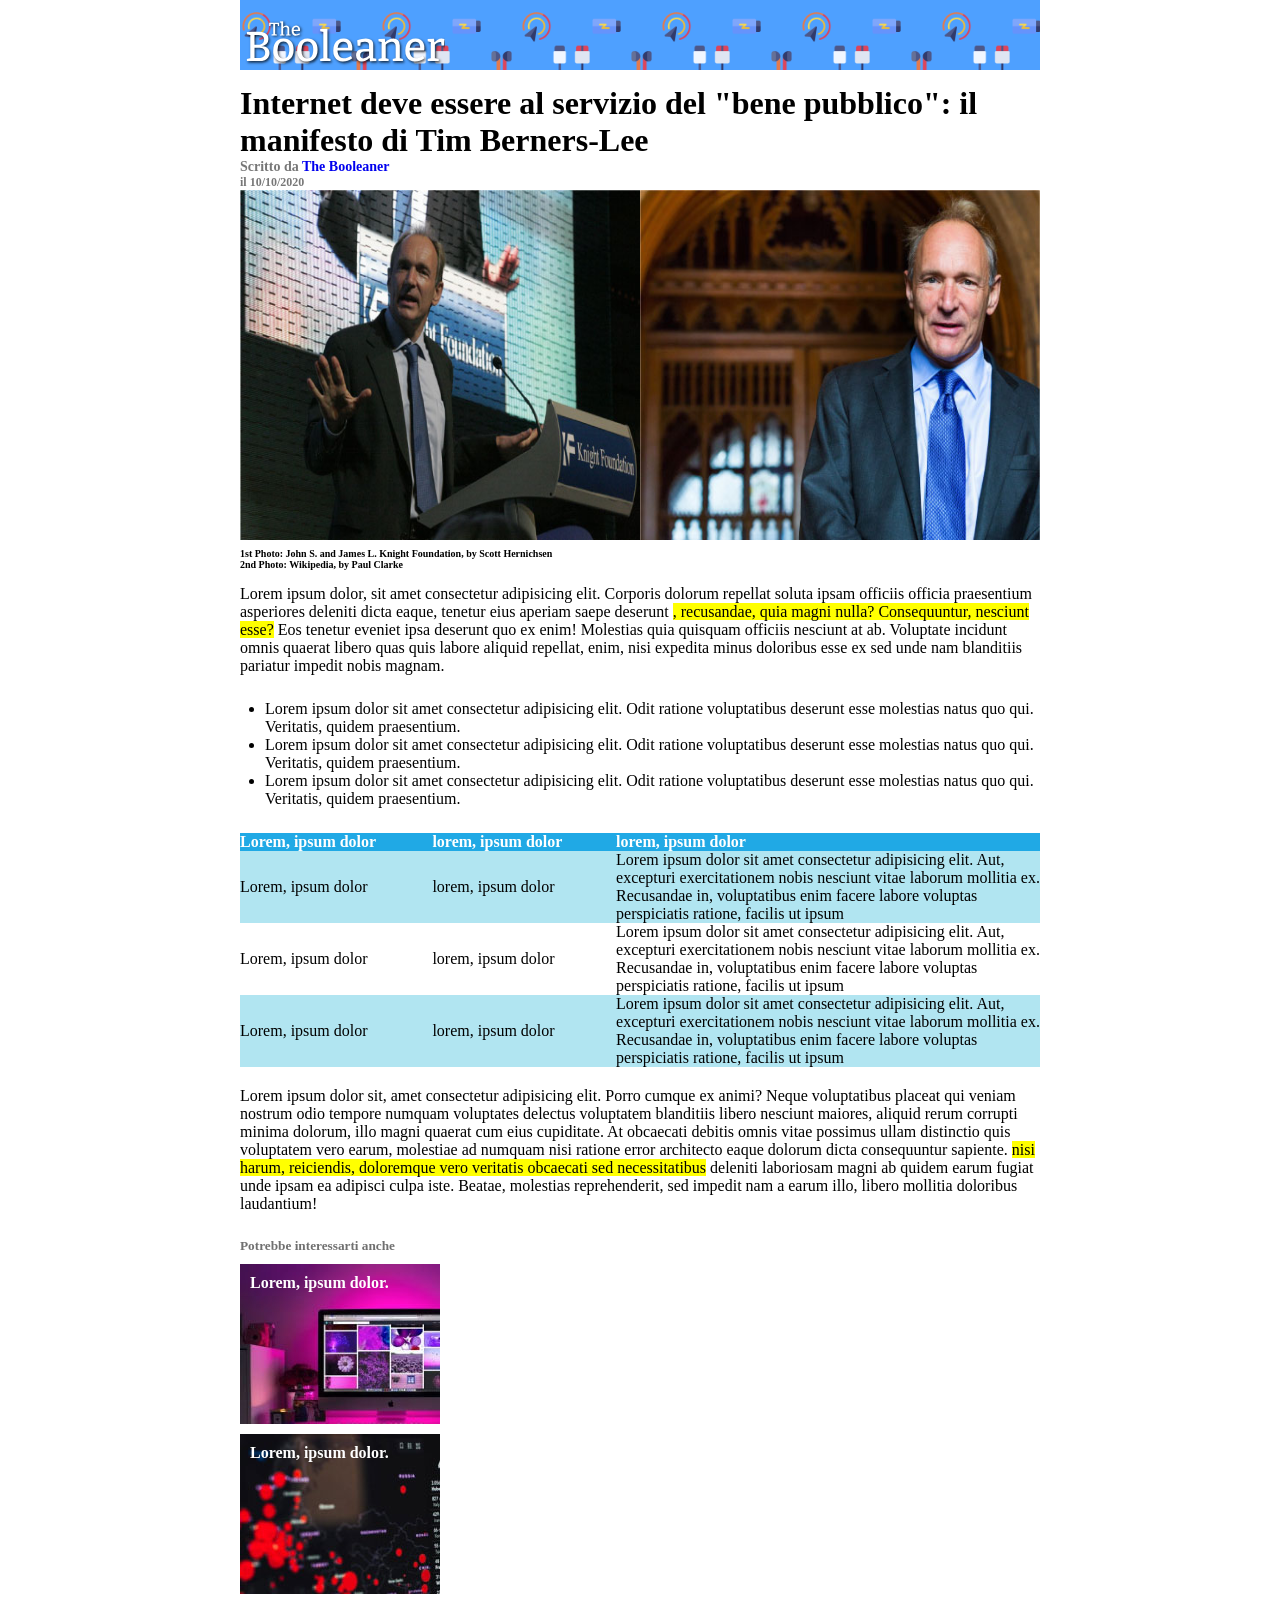
<file: index.html>
<!DOCTYPE html>
<html lang="en">
<head>
  <meta charset="UTF-8">
  <meta http-equiv="X-UA-Compatible" content="IE=edge">
  <meta name="viewport" content="width=device-width, initial-scale=1.0">
  <title>The Booleaner</title>
  <link rel="stylesheet" href="css/style.css">
</head>
<body>
  <header>
    <div class="pattern">
      <div class="intestazione">
        <img src="img/logo.svg" alt="logo The Booleaner">
      </div>
    </div>
  
    
      <!-- titolo -->
      <h1 class="titolo-articolo">
        Internet deve essere al servizio del "bene pubblico": il manifesto di Tim Berners-Lee
      <h1>
      
      <div class="info-articolo">
        <div class="autore">
          Scritto da <a href="#" class="autore-articolo">The Booleaner</a>
        </div>
        <div id="data">il 10/10/2020</div>
      </div>

      <div class="container">
        <img src="img/tim-1.jpg" alt="Foto di Tim Berners-Lee 1"><img src="img/tim-2.jpg" alt="foto di Tim Berners-Lee 2">
        <div class="photo-description">
          1st Photo: John S. and James L. Knight Foundation, by Scott Hernichsen <br> 2nd Photo: Wikipedia, by Paul Clarke
        </div>
      </div>

  </header>
    
  <main>
  <!-- inizio paragrafo1 -->
      <div class="paragrafo">
        <p>
          Lorem ipsum dolor, sit amet consectetur adipisicing elit. Corporis dolorum repellat soluta ipsam officiis officia praesentium asperiores deleniti dicta eaque, tenetur eius aperiam saepe deserunt <span class="testo-evidenziato">, recusandae, quia magni nulla? Consequuntur, nesciunt esse?</span> Eos tenetur eveniet ipsa deserunt quo ex enim! Molestias quia quisquam officiis nesciunt at ab. Voluptate incidunt omnis quaerat libero quas quis labore aliquid repellat, enim, nisi expedita minus doloribus esse ex sed unde nam blanditiis pariatur impedit nobis magnam. 
        </p>
      </div>
  <!-- /paragrafo1 -->

      <ul class="elenco1">
        <li>
          Lorem ipsum dolor sit amet consectetur adipisicing elit. Odit ratione voluptatibus deserunt esse molestias natus quo qui. Veritatis, quidem praesentium.
        </li>
        <li>
          Lorem ipsum dolor sit amet consectetur adipisicing elit. Odit ratione voluptatibus deserunt esse molestias natus quo qui. Veritatis, quidem praesentium.
        </li>
        <li>
          Lorem ipsum dolor sit amet consectetur adipisicing elit. Odit ratione voluptatibus deserunt esse molestias natus quo qui. Veritatis, quidem praesentium.
        </li>
      </ul>

  <!-- tabella -->
      <table class="table">
        <thead>
          <tr class="intestazionetabella">
            <th>Lorem, ipsum dolor</th>
            <th>lorem, ipsum dolor</th>
            <th>lorem, ipsum dolor</th>
          </tr>
        </thead>
        <tbody>
          <tr class="riga-azzurra">
            <td>Lorem, ipsum dolor</td>
            <td>lorem, ipsum dolor</td>
            <td class="colonna3">Lorem ipsum dolor sit amet consectetur adipisicing elit. Aut, excepturi exercitationem nobis nesciunt vitae laborum mollitia ex. Recusandae in, voluptatibus enim facere labore voluptas perspiciatis ratione, facilis ut ipsum</td>
          </tr>
          <tr>
            <td>Lorem, ipsum dolor</td>
            <td>lorem, ipsum dolor</td>
            <td class="colonna3">Lorem ipsum dolor sit amet consectetur adipisicing elit. Aut, excepturi exercitationem nobis nesciunt vitae laborum mollitia ex. Recusandae in, voluptatibus enim facere labore voluptas perspiciatis ratione, facilis ut ipsum</td>
          </tr>
          <tr class="riga-azzurra">
            <td>Lorem, ipsum dolor</td>
            <td>lorem, ipsum dolor</td>
            <td class="colonna3">Lorem ipsum dolor sit amet consectetur adipisicing elit. Aut, excepturi exercitationem nobis nesciunt vitae laborum mollitia ex. Recusandae in, voluptatibus enim facere labore voluptas perspiciatis ratione, facilis ut ipsum</td>
          </tr>
        </tbody>
      </table>
  <!-- /tabella -->

  <!-- inizio paragrafo2 -->
      <p class="paragrafo">
        Lorem ipsum dolor sit, amet consectetur adipisicing elit. Porro cumque ex animi? Neque voluptatibus placeat qui veniam nostrum odio tempore numquam voluptates delectus voluptatem blanditiis libero nesciunt maiores, aliquid rerum corrupti minima dolorum, illo magni quaerat cum eius cupiditate. At obcaecati debitis omnis vitae possimus ullam distinctio quis voluptatem vero earum, molestiae ad numquam nisi ratione error architecto eaque dolorum dicta consequuntur sapiente. <span class="testo-evidenziato">nisi harum, reiciendis, doloremque vero veritatis obcaecati sed necessitatibus</span>  deleniti laboriosam magni ab quidem earum fugiat unde ipsam ea adipisci culpa iste. Beatae, molestias reprehenderit, sed impedit nam a earum illo, libero mollitia doloribus laudantium!
      </p>
      <!-- /paragrafo2 -->

  </main>

  <footer>
    <h5 class="footer">Potrebbe interessarti anche</h5>
    <div class="photo" id="photo1">
      <h4>Lorem, ipsum dolor.</h4>
    </div>
    <div class="photo" id="photo2">
      <h4>Lorem, ipsum dolor.</h4>
    </div>  
  </footer>
  
</body>
</html>
</file>
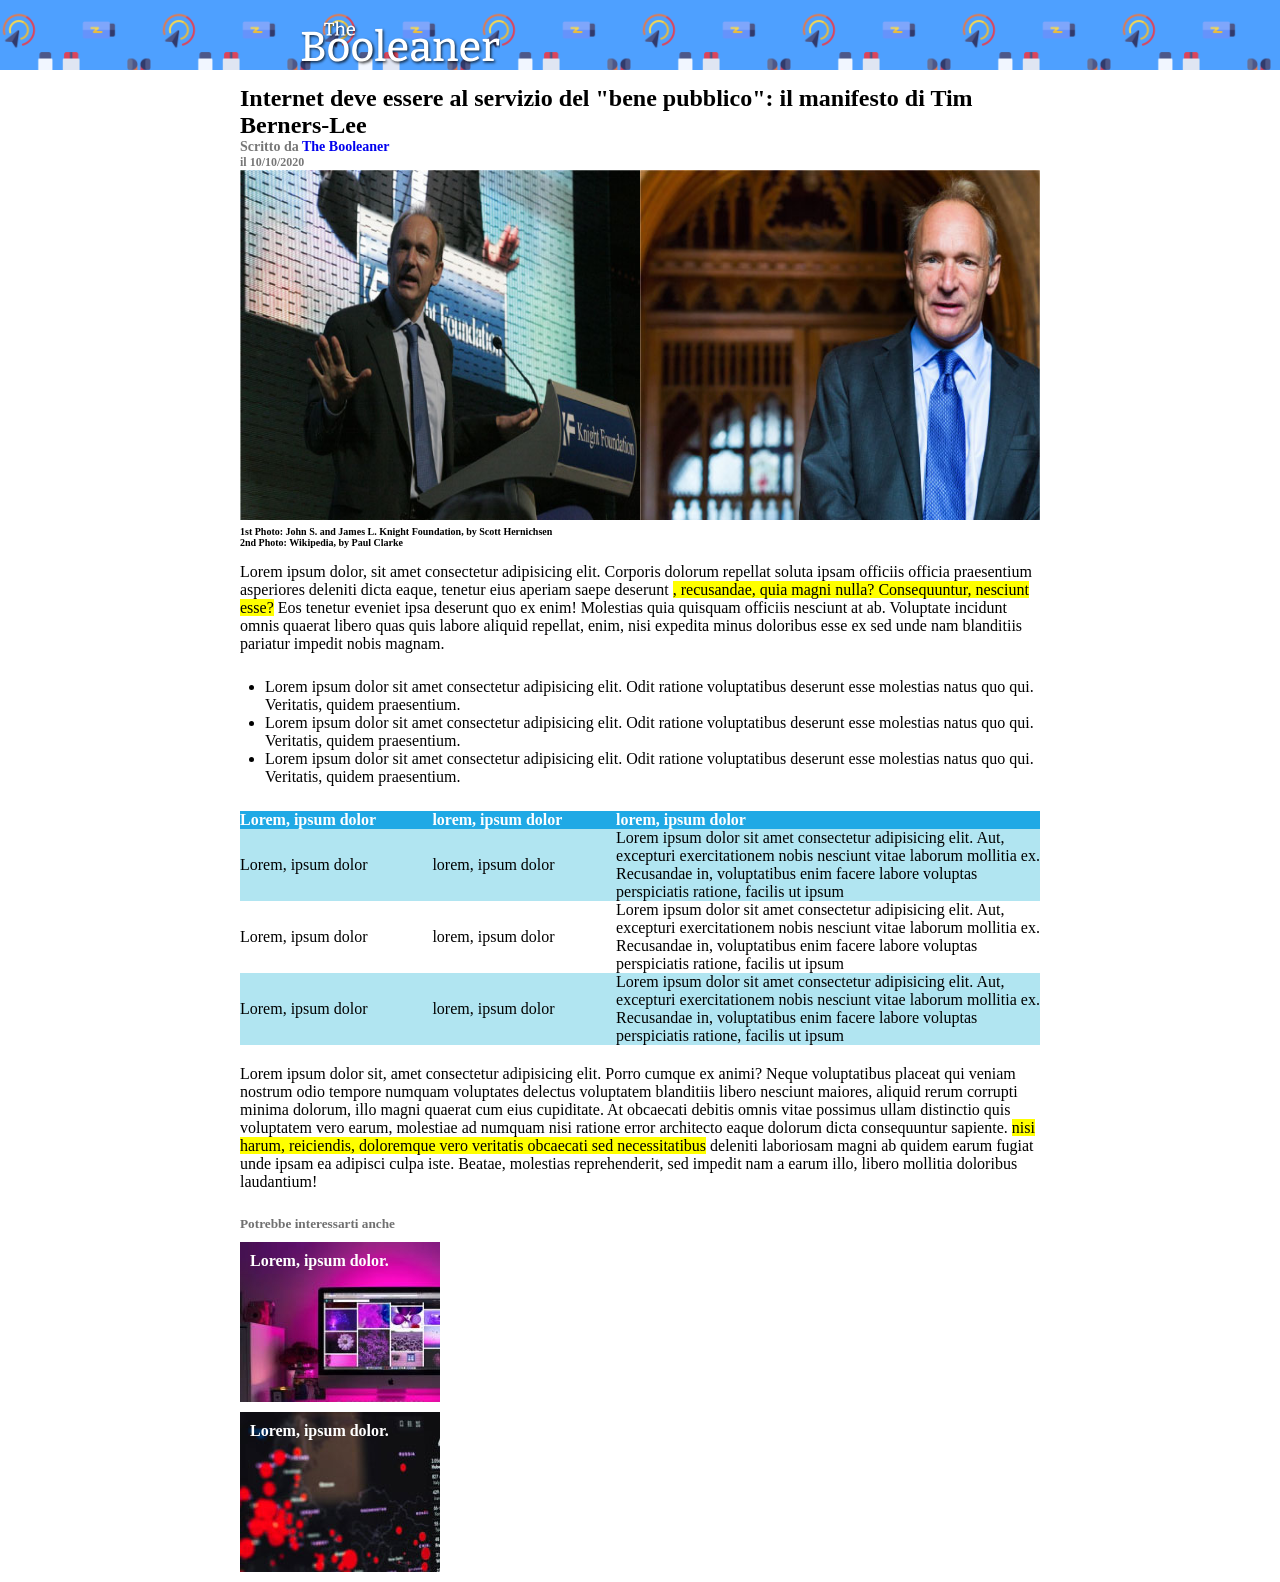
<file: index2.html>
<!DOCTYPE html>
<html lang="en">
<head>
  <meta charset="UTF-8">
  <meta http-equiv="X-UA-Compatible" content="IE=edge">
  <meta name="viewport" content="width=device-width, initial-scale=1.0">
  <title>The Booleaner</title>
  <link rel="stylesheet" href="css/style2.css">
</head>
<body>
 
    <div class="pattern">
      <div class="intestazione">
        <img src="img/logo.svg" alt="logo The Booleaner">
      </div>
    </div>
  <section>
    <header>
      <!-- titolo -->
      <h1 class="titolo-articolo">
        Internet deve essere al servizio del "bene pubblico": il manifesto di Tim Berners-Lee
      <h1>
      
      <div class="info-articolo">
        <div class="autore">
          Scritto da <a href="#" class="autore-articolo">The Booleaner</a>
        </div>
        <div id="data">il 10/10/2020</div>
      </div>

      <div class="container">
        <img src="img/tim-1.jpg" alt="Foto di Tim Berners-Lee 1"><img src="img/tim-2.jpg" alt="foto di Tim Berners-Lee 2">
        <div class="photo-description">
          1st Photo: John S. and James L. Knight Foundation, by Scott Hernichsen <br> 2nd Photo: Wikipedia, by Paul Clarke
        </div>
      </div>

    </header>
    
    <main>
  <!-- inizio paragrafo1 -->
      <div class="paragrafo">
        <p>
          Lorem ipsum dolor, sit amet consectetur adipisicing elit. Corporis dolorum repellat soluta ipsam officiis officia praesentium asperiores deleniti dicta eaque, tenetur eius aperiam saepe deserunt <span class="testo-evidenziato">, recusandae, quia magni nulla? Consequuntur, nesciunt esse?</span> Eos tenetur eveniet ipsa deserunt quo ex enim! Molestias quia quisquam officiis nesciunt at ab. Voluptate incidunt omnis quaerat libero quas quis labore aliquid repellat, enim, nisi expedita minus doloribus esse ex sed unde nam blanditiis pariatur impedit nobis magnam. 
        </p>
      </div>
  <!-- /paragrafo1 -->

      <ul class="elenco1">
        <li>
          Lorem ipsum dolor sit amet consectetur adipisicing elit. Odit ratione voluptatibus deserunt esse molestias natus quo qui. Veritatis, quidem praesentium.
        </li>
        <li>
          Lorem ipsum dolor sit amet consectetur adipisicing elit. Odit ratione voluptatibus deserunt esse molestias natus quo qui. Veritatis, quidem praesentium.
        </li>
        <li>
          Lorem ipsum dolor sit amet consectetur adipisicing elit. Odit ratione voluptatibus deserunt esse molestias natus quo qui. Veritatis, quidem praesentium.
        </li>
      </ul>

  <!-- tabella -->
      <table class="table">
        <thead>
          <tr class="intestazionetabella">
            <th>Lorem, ipsum dolor</th>
            <th>lorem, ipsum dolor</th>
            <th>lorem, ipsum dolor</th>
          </tr>
        </thead>
        <tbody>
          <tr class="riga-azzurra">
            <td>Lorem, ipsum dolor</td>
            <td>lorem, ipsum dolor</td>
            <td class="colonna3">Lorem ipsum dolor sit amet consectetur adipisicing elit. Aut, excepturi exercitationem nobis nesciunt vitae laborum mollitia ex. Recusandae in, voluptatibus enim facere labore voluptas perspiciatis ratione, facilis ut ipsum</td>
          </tr>
          <tr>
            <td>Lorem, ipsum dolor</td>
            <td>lorem, ipsum dolor</td>
            <td class="colonna3">Lorem ipsum dolor sit amet consectetur adipisicing elit. Aut, excepturi exercitationem nobis nesciunt vitae laborum mollitia ex. Recusandae in, voluptatibus enim facere labore voluptas perspiciatis ratione, facilis ut ipsum</td>
          </tr>
          <tr class="riga-azzurra">
            <td>Lorem, ipsum dolor</td>
            <td>lorem, ipsum dolor</td>
            <td class="colonna3">Lorem ipsum dolor sit amet consectetur adipisicing elit. Aut, excepturi exercitationem nobis nesciunt vitae laborum mollitia ex. Recusandae in, voluptatibus enim facere labore voluptas perspiciatis ratione, facilis ut ipsum</td>
          </tr>
        </tbody>
      </table>
  <!-- /tabella -->

  <!-- inizio paragrafo2 -->
      <p class="paragrafo">
        Lorem ipsum dolor sit, amet consectetur adipisicing elit. Porro cumque ex animi? Neque voluptatibus placeat qui veniam nostrum odio tempore numquam voluptates delectus voluptatem blanditiis libero nesciunt maiores, aliquid rerum corrupti minima dolorum, illo magni quaerat cum eius cupiditate. At obcaecati debitis omnis vitae possimus ullam distinctio quis voluptatem vero earum, molestiae ad numquam nisi ratione error architecto eaque dolorum dicta consequuntur sapiente. <span class="testo-evidenziato">nisi harum, reiciendis, doloremque vero veritatis obcaecati sed necessitatibus</span>  deleniti laboriosam magni ab quidem earum fugiat unde ipsam ea adipisci culpa iste. Beatae, molestias reprehenderit, sed impedit nam a earum illo, libero mollitia doloribus laudantium!
      </p>
      <!-- /paragrafo2 -->

    </main>

    <footer>
      <h5 class="footer">Potrebbe interessarti anche</h5>
      <div class="photo" id="photo1">
        <h4>Lorem, ipsum dolor.</h4>
      </div>
      <div class="photo" id="photo2">
        <h4>Lorem, ipsum dolor.</h4>
      </div>  
    </footer>
  </section>
</body>
</html>
</file>
<file: css/style.css>
*{
  box-sizing: border-box;
  padding: 0;
  margin: 0;
}

body{
  width: 800px;
  margin: auto;
}

.intestazione{
  width: 100%;
  height: 70px;
  background-color: #4EA0FF;
  background-image: url(../img/pattern.png) ;
  background-size: 35%
  }

  .intestazione img{
    margin-left: 5px;
  }

 .intestazione img{
   width: 200px;
   padding-top: 20px;
   
 }

 .titolo-articolo{
   margin-top: 15px;
 }

 .info-articolo{
   color: #777777;
 }

.autore{
  font-size: 14px;
}

.autore-articolo{
  text-decoration: none;
}

#data{
  font-size: 12px;
}

.container{
  padding: 0;
  
}

.container img{
  width: 50%;
  height: 350px;
}

.photo-description{
  font-size: 10px;
}

.testo-evidenziato{
  background-color: yellow;
}

.paragrafo{
  margin-top: 15px;
  margin-bottom: 25px;
}

.elenco1{
  margin-bottom: 25px;
  margin-left: 25px;
}

.table{
  text-align: left;
  width: 100%;
  border-collapse: collapse;
  margin-bottom: 20px;
}

.intestazionetabella{
  background-color: #20A9E5;
  color: white;
}

.colonna3{
  max-width: 300px;
}

.riga-azzurra{
  background-color: #B1E5F1;
}

.footer{
  color: #707070;
  margin-bottom: 10px;
}

.photo{
  width: 200px;
  height: 160px;
  margin-bottom: 10px;
  color: white;
  padding: 10px;
}

#photo1{
  background-image: url(../img/monitor.jpg);
}

#photo2{
  background-image: url(../img/graph.jpg);
}
</file>
<file: css/style2.css>
*{
  box-sizing: border-box;
  padding: 0;
  margin: 0;
}

section{
  width: 800px;
  margin: 0 auto;
}

.intestazione{
  width: 100%;
  height: 70px;
  background-color: #4EA0FF;
  background-image: url(../img/pattern.png) ;
  background-size: 25%;
  }

  .intestazione img{
    margin-left: 300px;
    position: relative;
   width: 200px;
   padding-top: 20px;
   
 }

 .titolo-articolo{
   margin-top: 15px;
 }

 .info-articolo{
   color: #777777;
 }

.autore{
  font-size: 14px;
}

.autore-articolo{
  text-decoration: none;
}

#data{
  font-size: 12px;
}

.container{
  padding: 0;
  
}

.container img{
  width: 50%;
  height: 350px;
}

.photo-description{
  font-size: 10px;
}

.testo-evidenziato{
  background-color: yellow;
}

.paragrafo{
  margin-top: 15px;
  margin-bottom: 25px;
}

.elenco1{
  margin-bottom: 25px;
  margin-left: 25px;
}

.table{
  text-align: left;
  width: 100%;
  border-collapse: collapse;
  margin-bottom: 20px;
}

.intestazionetabella{
  background-color: #20A9E5;
  color: white;
}

.colonna3{
  max-width: 300px;
}

.riga-azzurra{
  background-color: #B1E5F1;
}

.footer{
  color: #707070;
  margin-bottom: 10px;
}

.photo{
  width: 200px;
  height: 160px;
  margin-bottom: 10px;
  color: white;
  padding: 10px;
}

#photo1{
  background-image: url(../img/monitor.jpg);
}

#photo2{
  background-image: url(../img/graph.jpg);
}
</file>
